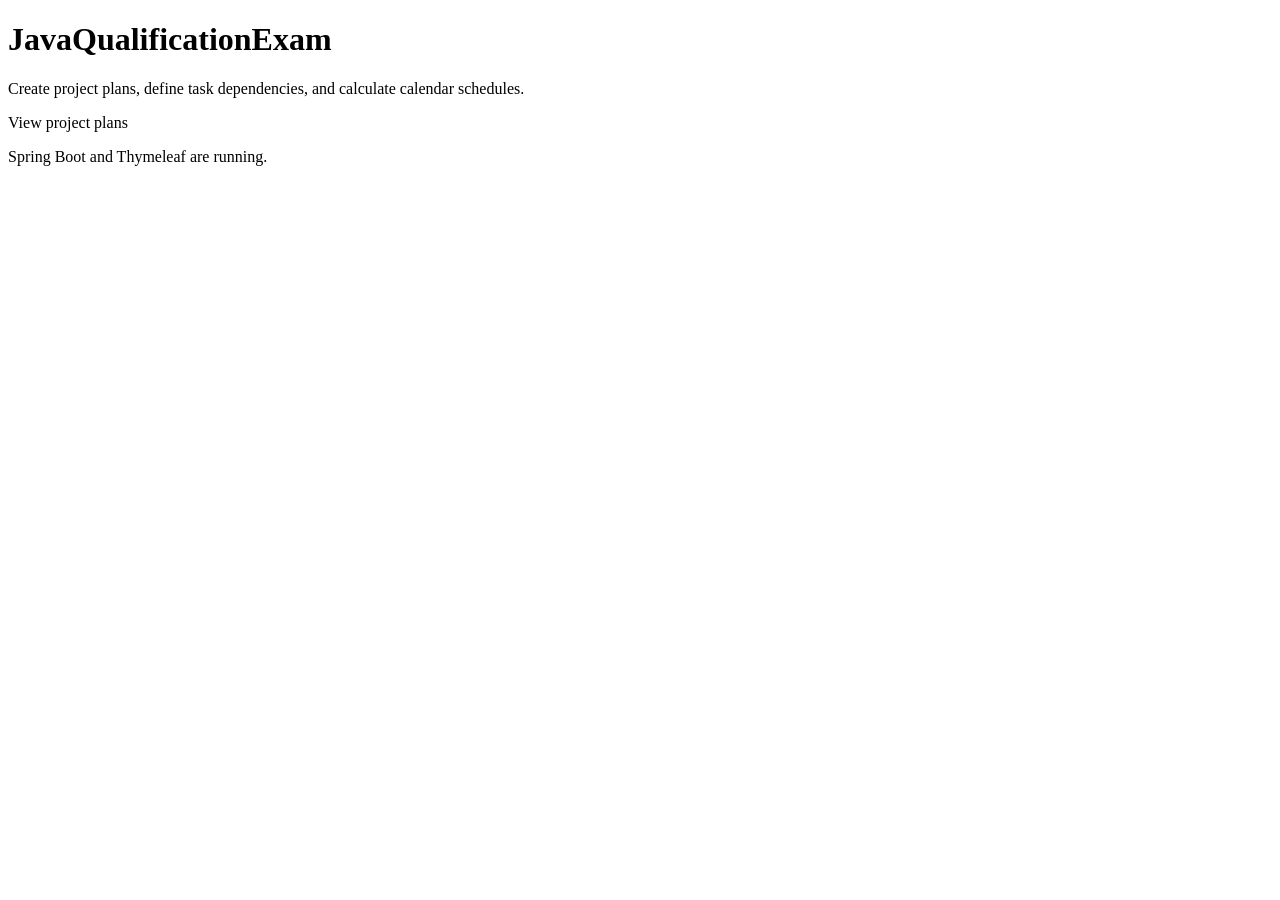
<file: src/main/resources/templates/index.html>
<!DOCTYPE html>
<html lang="en"
      xmlns:th="http://www.thymeleaf.org">

<head>
    <meta charset="UTF-8">
    <title>JavaQualificationExam</title>
</head>

<body>
    <h1 th:text="${applicationName}">
        JavaQualificationExam
    </h1>

    <p>
        Create project plans, define task dependencies,
        and calculate calendar schedules.
    </p>

	<p>
	    <a th:href="@{/projects}">View project plans</a>
	</p>
    <p>Spring Boot and Thymeleaf are running.</p>
</body>

</html>
</file>
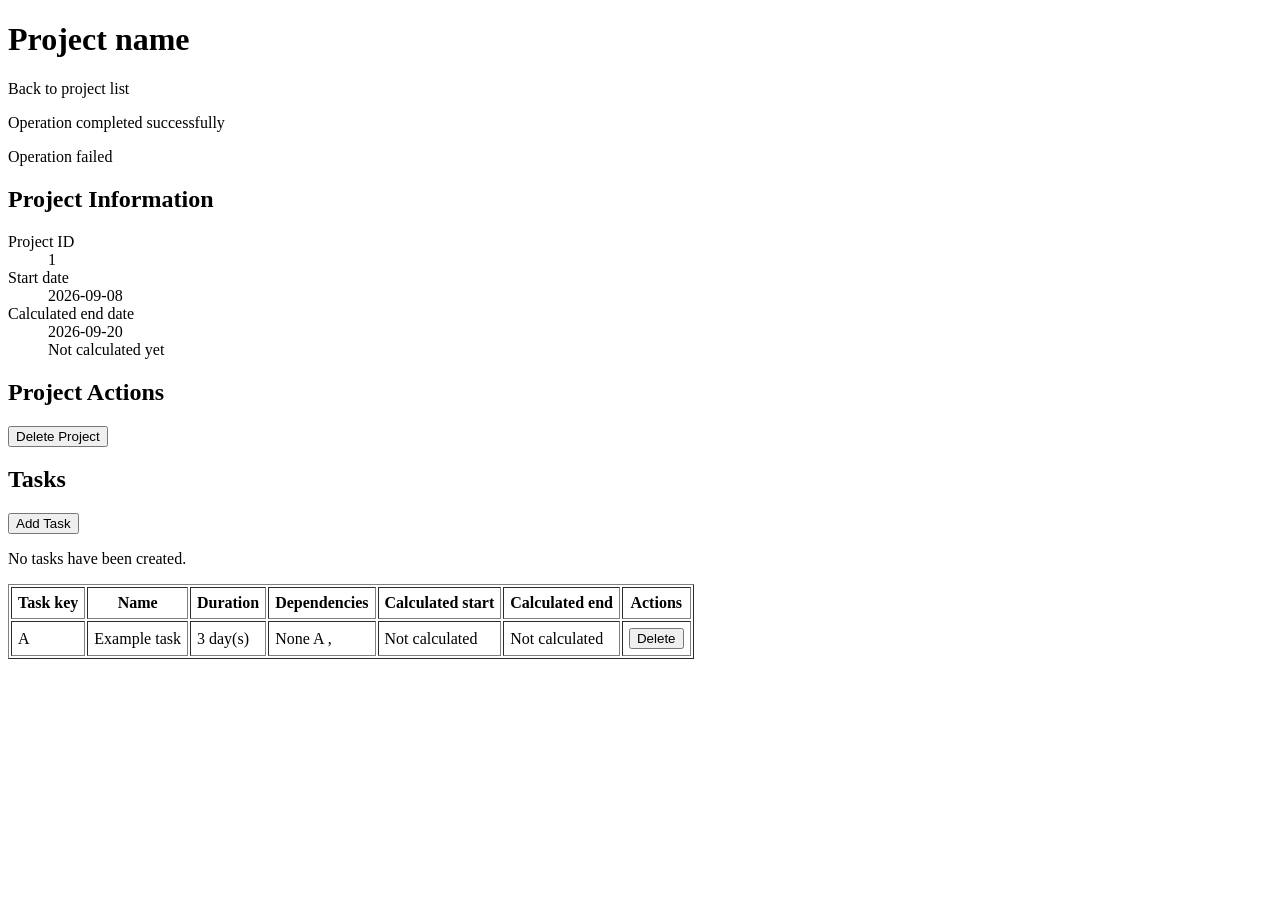
<file: src/main/resources/templates/projects/details.html>
<!DOCTYPE html>
<html lang="en"
      xmlns:th="http://www.thymeleaf.org">

<head>
    <meta charset="UTF-8">
    <title>Project Details</title>
	<link rel="stylesheet"
	      th:href="@{/css/application.css}">
</head>

<body>
    <h1 th:text="${project.name}">
        Project name
    </h1>

    <p>
        <a th:href="@{/projects}">
            Back to project list
        </a>
    </p>

    <p th:if="${successMessage}"
       th:text="${successMessage}">
        Operation completed successfully
    </p>

    <p th:if="${errorMessage}"
       th:text="${errorMessage}">
        Operation failed
    </p>

    <h2>Project Information</h2>

    <dl>
        <dt>Project ID</dt>
        <dd th:text="${project.id}">
            1
        </dd>

        <dt>Start date</dt>
        <dd th:text="${project.startDate}">
            2026-09-08
        </dd>

        <dt>Calculated end date</dt>

        <dd th:if="${project.calculatedEndDate != null}"
            th:text="${project.calculatedEndDate}">
            2026-09-20
        </dd>

        <dd th:unless="${project.calculatedEndDate != null}">
            Not calculated yet
        </dd>
    </dl>

	<h2>Project Actions</h2>

	<form th:action="@{/projects/{id}/delete(id=${project.id})}"
	      method="post">

	    <button type="submit"
	            onclick="return confirm(
	                'Delete this project and all of its tasks?'
	            );">
	        Delete Project
	    </button>
	</form>
	
    <h2>Tasks</h2>

    <p>
		<form th:action="@{/projects/{projectId}/tasks/new(
		        projectId=${project.id}
		    )}"
		      method="get">

		    <button type="submit">
		        Add Task
		    </button>
		</form>
    </p>

    <p th:if="${tasks.isEmpty()}">
        No tasks have been created.
    </p>

    <table th:unless="${tasks.isEmpty()}"
           border="1"
           cellpadding="6">

        <thead>
            <tr>
                <th>Task key</th>
                <th>Name</th>
                <th>Duration</th>
                <th>Dependencies</th>
                <th>Calculated start</th>
                <th>Calculated end</th>
				<th>Actions</th>
            </tr>
        </thead>

        <tbody>
            <tr th:each="task : ${tasks}">
                <td th:text="${task.taskKey}">
                    A
                </td>

                <td th:text="${task.name}">
                    Example task
                </td>

                <td>
                    <span th:text="${task.durationDays}">
                        3
                    </span>
                    day(s)
                </td>

                <td>
                    <span th:if="${task.dependencies.isEmpty()}">
                        None
                    </span>

                    <span th:each="dependency, status :
                                   ${task.dependencies}">

                        <span th:text="${dependency.taskKey}">
                            A
                        </span>

                        <span th:unless="${status.last}">, </span>
                    </span>
                </td>

                <td th:text="${task.calculatedStartDate != null
                        ? task.calculatedStartDate
                        : 'Not calculated'}">
                    Not calculated
                </td>

                <td th:text="${task.calculatedEndDate != null
                        ? task.calculatedEndDate
                        : 'Not calculated'}">
                    Not calculated
                </td>
				
				<td>
				    <form th:action="@{
				            /projects/{projectId}/tasks/{taskId}/delete(
				                projectId=${project.id},
				                taskId=${task.id}
				            )
				        }"
				          method="post">

				        <button type="submit"
				                onclick="return confirm('Delete this task?');">
				            Delete
				        </button>
				    </form>
				</td>
            </tr>
        </tbody>
    </table>
</body>

</html>
</file>
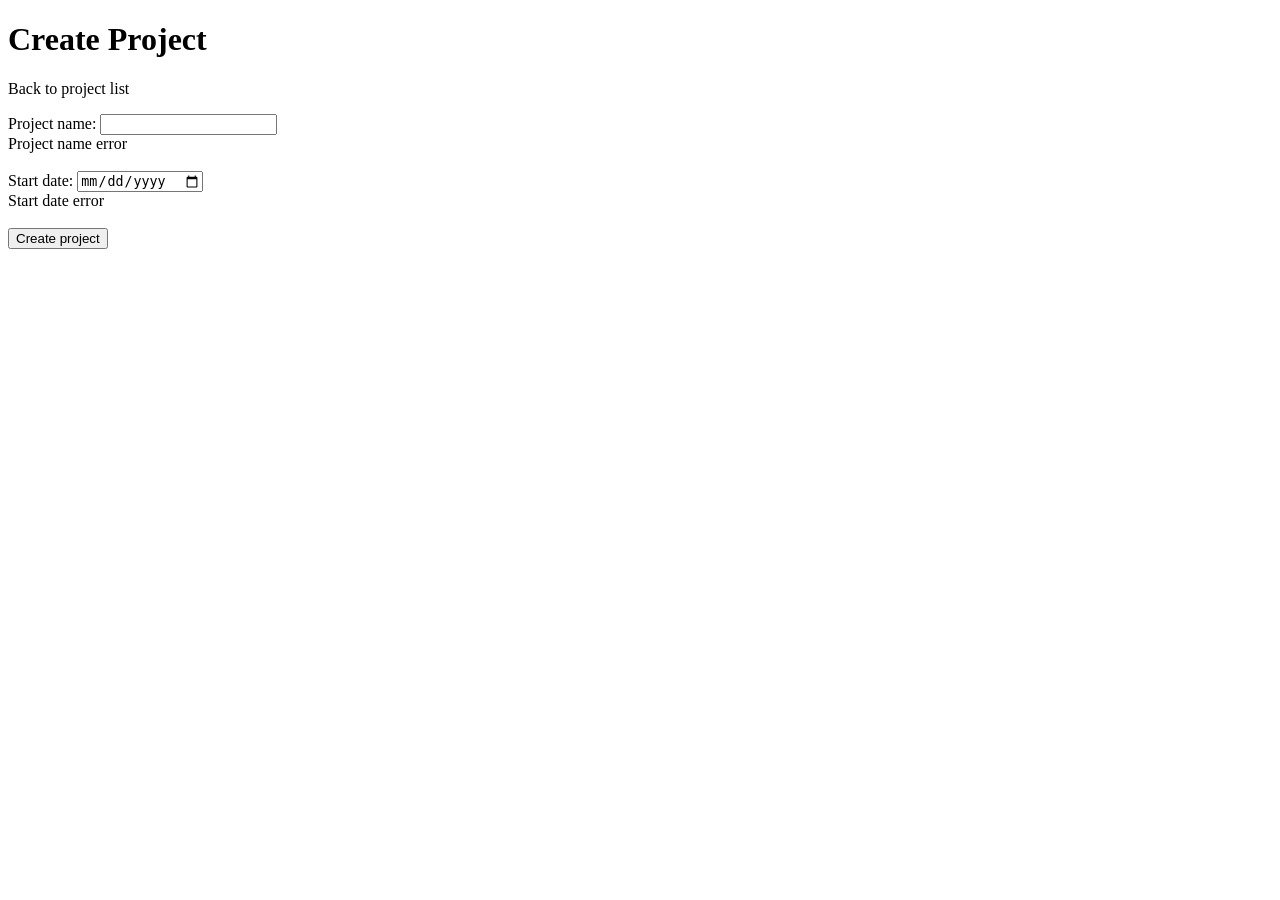
<file: src/main/resources/templates/projects/form.html>
<!DOCTYPE html>
<html lang="en"
      xmlns:th="http://www.thymeleaf.org">

<head>
    <meta charset="UTF-8">
    <title>Create Project</title>
	<link rel="stylesheet"
	      th:href="@{/css/application.css}">
</head>

<body>
    <h1>Create Project</h1>

    <p>
        <a th:href="@{/projects}">Back to project list</a>
    </p>

    <form th:action="@{/projects}"
          th:object="${projectPlanForm}"
          method="post">

        <div>
            <label for="name">Project name:</label>

            <input id="name"
                   type="text"
                   th:field="*{name}"
                   maxlength="150">

            <div th:if="${#fields.hasErrors('name')}"
                 th:errors="*{name}">
                Project name error
            </div>
        </div>

        <br>

        <div>
            <label for="startDate">Start date:</label>

            <input id="startDate"
                   type="date"
                   th:field="*{startDate}">

            <div th:if="${#fields.hasErrors('startDate')}"
                 th:errors="*{startDate}">
                Start date error
            </div>
        </div>

        <br>

        <button type="submit">Create project</button>
    </form>
</body>

</html>
</file>
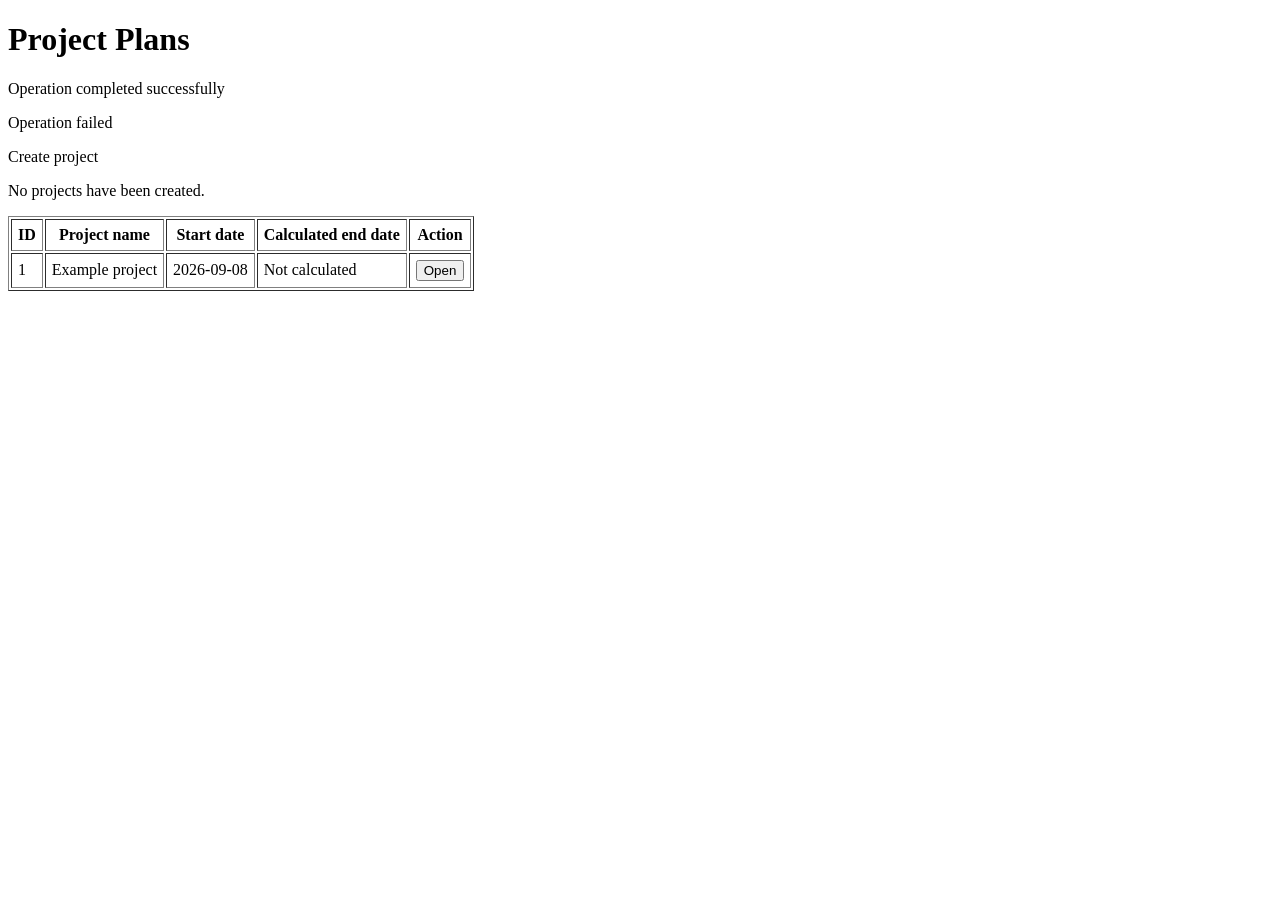
<file: src/main/resources/templates/projects/list.html>
<!DOCTYPE html>
<html lang="en"
      xmlns:th="http://www.thymeleaf.org">

<head>
    <meta charset="UTF-8">
    <title>Project Plans</title>
	<link rel="stylesheet"
	      th:href="@{/css/application.css}">
</head>

<body>
    <h1>Project Plans</h1>
	<p th:if="${successMessage}"
	   th:text="${successMessage}">
	    Operation completed successfully
	</p>

	<p th:if="${errorMessage}"
	   th:text="${errorMessage}">
	    Operation failed
	</p>
    <p>
        
	        <a th:href="@{/projects/new}">Create project</a>
    </p>

    <p th:if="${projects.isEmpty()}">
        No projects have been created.
    </p>

    <table th:unless="${projects.isEmpty()}"
           border="1"
           cellpadding="6">
        <thead>
            <tr>
                <th>ID</th>
                <th>Project name</th>
                <th>Start date</th>
                <th>Calculated end date</th>
                <th>Action</th>
            </tr>
        </thead>

        <tbody>
            <tr th:each="project : ${projects}">
                <td th:text="${project.id}">1</td>

                <td th:text="${project.name}">
                    Example project
                </td>

                <td th:text="${project.startDate}">
                    2026-09-08
                </td>

                <td th:text="${project.calculatedEndDate != null
                        ? project.calculatedEndDate
                        : 'Not calculated'}">
                    Not calculated
                </td>

                <td>
					<form th:action="@{/projects/{id}(id=${project.id})}"
					      method="get">
					    <button type="submit">
					        Open
					    </button>
					</form>
                </td>
            </tr>
        </tbody>
    </table>
</body>

</html>
</file>
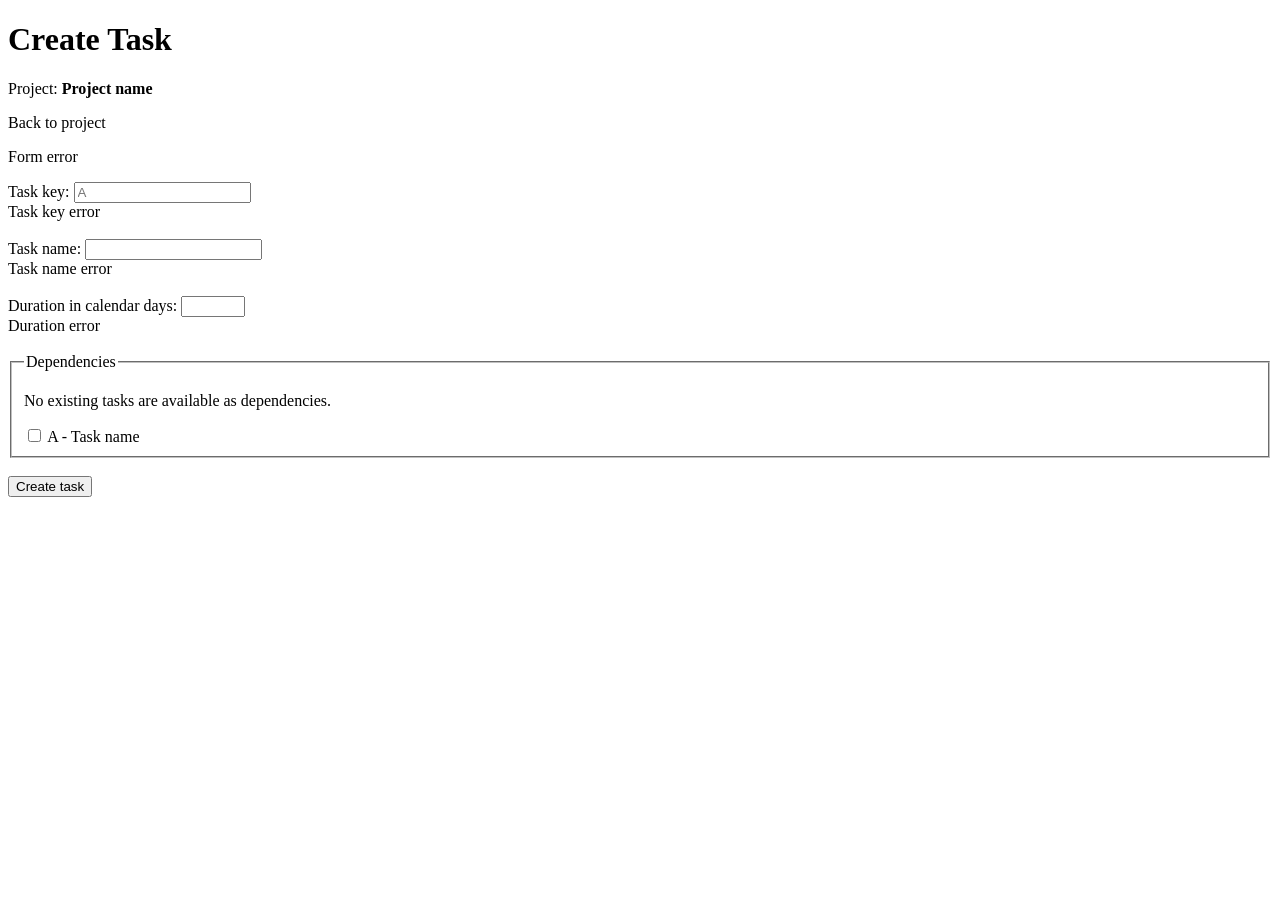
<file: src/main/resources/templates/tasks/form.html>
<!DOCTYPE html>
<html lang="en"
      xmlns:th="http://www.thymeleaf.org">

<head>
    <meta charset="UTF-8">
    <title>Create Task</title>
	<link rel="stylesheet"
	      th:href="@{/css/application.css}">
</head>

<body>
    <h1>Create Task</h1>

    <p>
        Project:
        <strong th:text="${project.name}">
            Project name
        </strong>
    </p>

    <p>
        <a th:href="@{/projects/{id}(id=${project.id})}">
            Back to project
        </a>
    </p>

    <form th:action="@{/projects/{projectId}/tasks(
            projectId=${project.id}
        )}"
          th:object="${projectTaskForm}"
          method="post">

        <div th:if="${#fields.hasGlobalErrors()}">
            <p th:each="error : ${#fields.globalErrors()}"
               th:text="${error}">
                Form error
            </p>
        </div>

        <div>
            <label for="taskKey">
                Task key:
            </label>

            <input id="taskKey"
                   type="text"
                   th:field="*{taskKey}"
                   maxlength="50"
                   placeholder="A">

            <div th:if="${#fields.hasErrors('taskKey')}"
                 th:errors="*{taskKey}">
                Task key error
            </div>
        </div>

        <br>

        <div>
            <label for="name">
                Task name:
            </label>

            <input id="name"
                   type="text"
                   th:field="*{name}"
                   maxlength="200">

            <div th:if="${#fields.hasErrors('name')}"
                 th:errors="*{name}">
                Task name error
            </div>
        </div>

        <br>

        <div>
            <label for="durationDays">
                Duration in calendar days:
            </label>

            <input id="durationDays"
                   type="number"
                   th:field="*{durationDays}"
                   min="1"
                   max="3650">

            <div th:if="${#fields.hasErrors('durationDays')}"
                 th:errors="*{durationDays}">
                Duration error
            </div>
        </div>

        <br>

        <fieldset>
            <legend>Dependencies</legend>

            <p th:if="${availableDependencies.isEmpty()}">
                No existing tasks are available as dependencies.
            </p>

            <div th:each="dependency :
                          ${availableDependencies}">

                <label>
                    <input type="checkbox"
                           th:field="*{dependencyIds}"
                           th:value="${dependency.id}">

                    <span th:text="${dependency.taskKey}">
                        A
                    </span>

                    <span>-</span>

                    <span th:text="${dependency.name}">
                        Task name
                    </span>
                </label>
            </div>
        </fieldset>

        <br>

        <button type="submit">
            Create task
        </button>
    </form>
</body>

</html>
</file>
